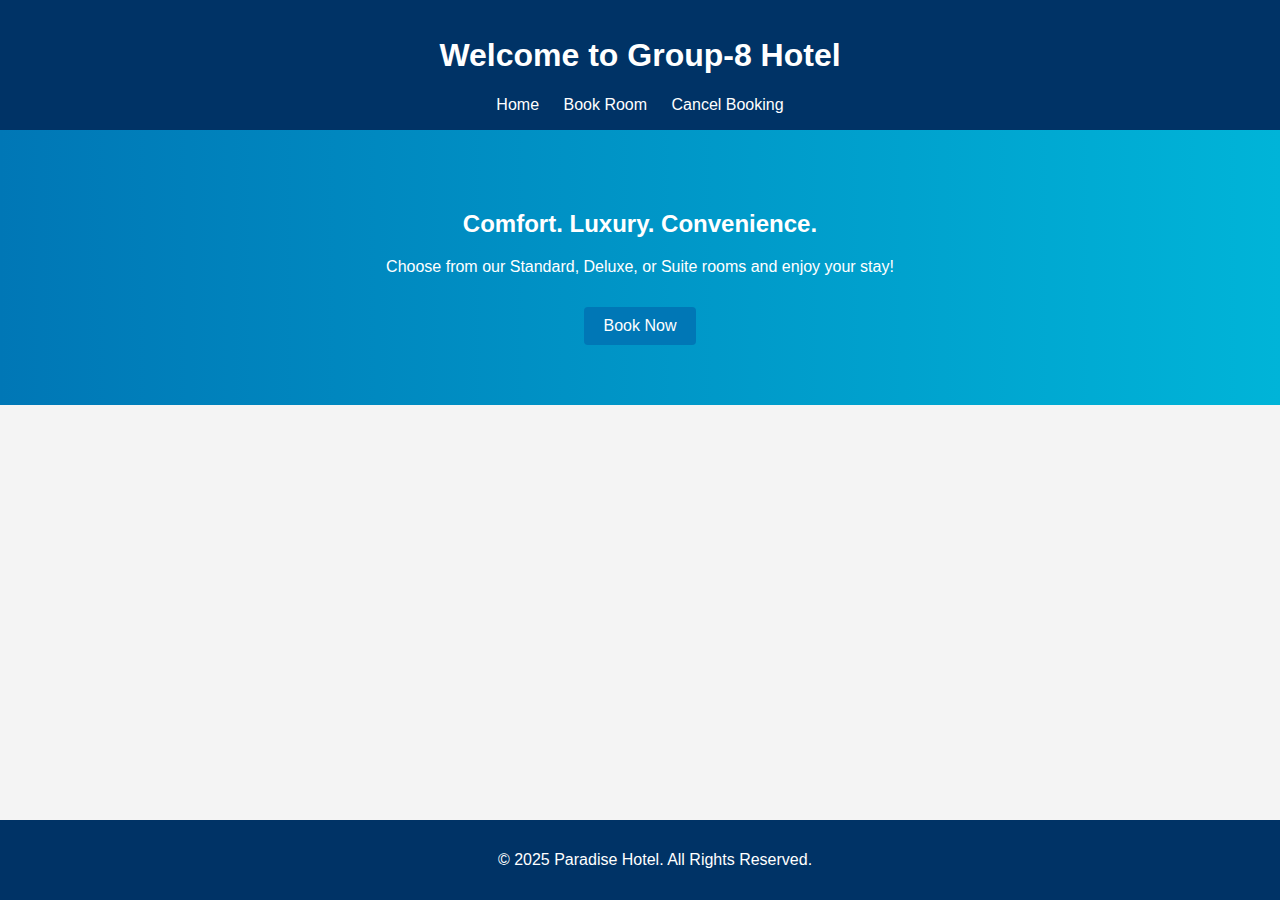
<file: oopa_frontend/index.html>
<!DOCTYPE html>
<html lang="en">
<head>
  <meta charset="UTF-8">
  <meta name="viewport" content="width=device-width, initial-scale=1.0">
  <title>Hotel Booking System</title>
  <link rel="stylesheet" href="style.css">
</head>
<body>
  <header>
    <h1>Welcome to Group-8 Hotel</h1>
    <nav>
      <a href="index.html">Home</a>
      <a href="book.html">Book Room</a>
      <a href="cancel.html">Cancel Booking</a>
    </nav>
  </header>

  <section class="hero">
    <h2>Comfort. Luxury. Convenience.</h2>
    <p>Choose from our Standard, Deluxe, or Suite rooms and enjoy your stay!</p>
    <a class="btn" href="book.html">Book Now</a>
  </section>

  <footer>
    <p>&copy; 2025 Paradise Hotel. All Rights Reserved.</p>
  </footer>
</body>
</html>
</file>
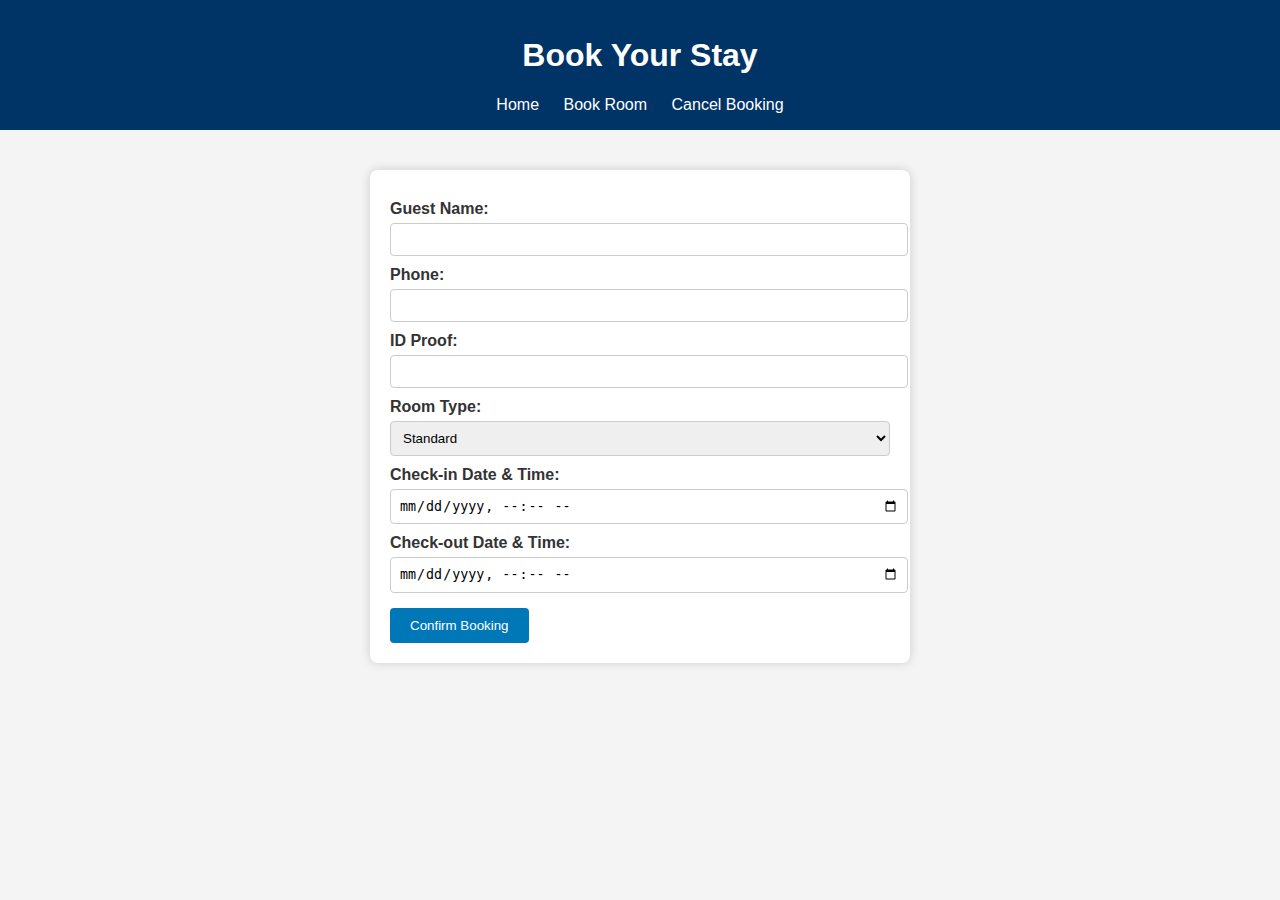
<file: oopa_frontend/book.html>
<!DOCTYPE html>
<html lang="en">
<head>
  <meta charset="UTF-8">
  <meta name="viewport" content="width=device-width, initial-scale=1.0">
  <title>Book a Room</title>
  <link rel="stylesheet" href="style.css">
</head>
<body>
  <header>
    <h1>Book Your Stay</h1>
    <nav>
      <a href="index.html">Home</a>
      <a href="book.html">Book Room</a>
      <a href="cancel.html">Cancel Booking</a>
    </nav>
  </header>

  <section class="form-section">
    <form id="bookingForm">
      <label>Guest Name:</label>
      <input type="text" id="guestName" required>

      <label>Phone:</label>
      <input type="text" id="phone" required>

      <label>ID Proof:</label>
      <input type="text" id="idProof" required>

      <label>Room Type:</label>
      <select id="roomType">
        <option value="STANDARD">Standard</option>
        <option value="DELUXE">Deluxe</option>
        <option value="SUITE">Suite</option>
      </select>

      <label>Check-in Date & Time:</label>
      <input type="datetime-local" id="checkIn" required>

      <label>Check-out Date & Time:</label>
      <input type="datetime-local" id="checkOut" required>

      <button type="submit" class="btn">Confirm Booking</button>
    </form>
  </section>

  <script src="script.js"></script>
</body>
</html>
</file>
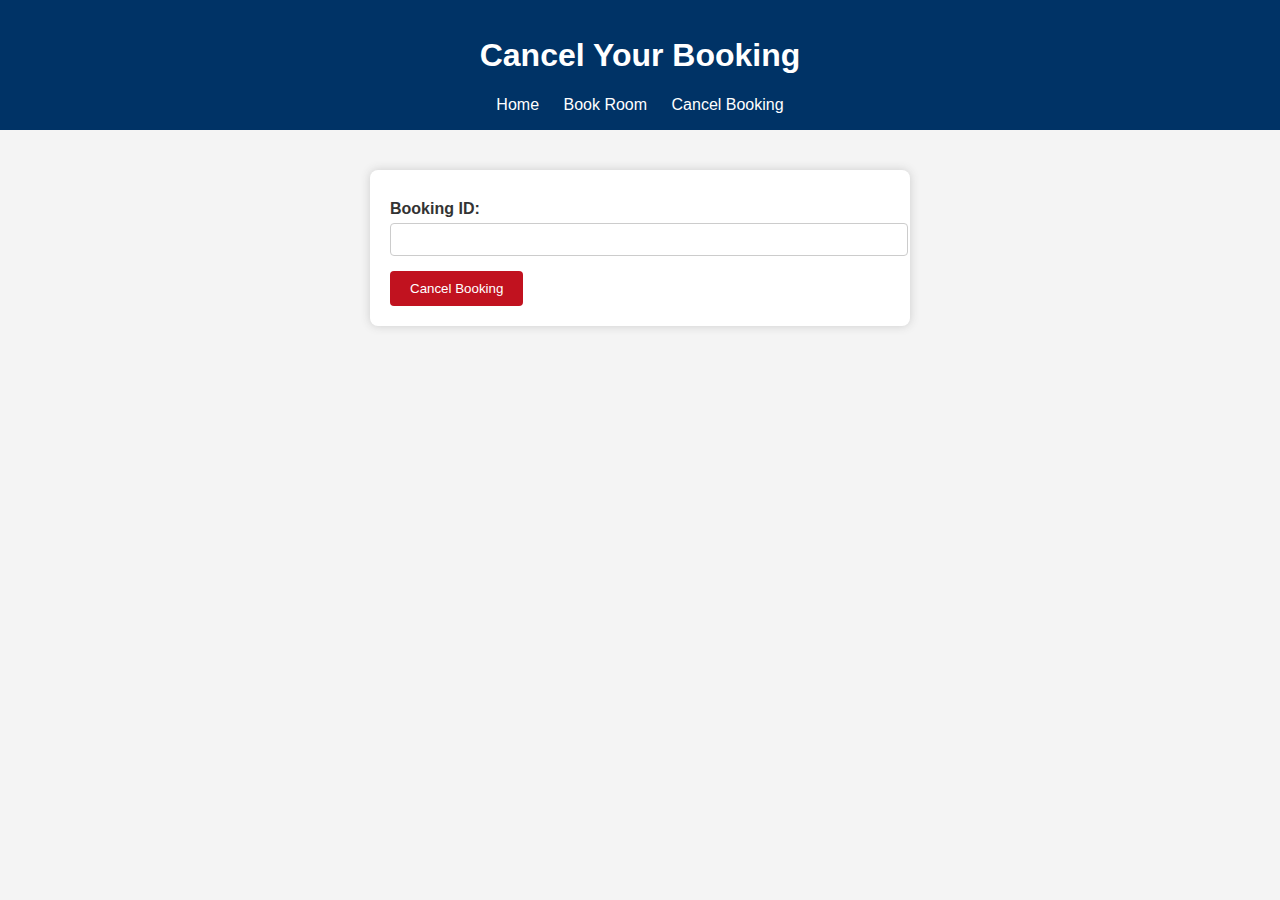
<file: oopa_frontend/cancel.html>
<!DOCTYPE html>
<html lang="en">
<head>
  <meta charset="UTF-8">
  <meta name="viewport" content="width=device-width, initial-scale=1.0">
  <title>Cancel Booking</title>
  <link rel="stylesheet" href="style.css">
</head>
<body>
  <header>
    <h1>Cancel Your Booking</h1>
    <nav>
      <a href="index.html">Home</a>
      <a href="book.html">Book Room</a>
      <a href="cancel.html">Cancel Booking</a>
    </nav>
  </header>

  <section class="form-section">
    <form id="cancelForm">
      <label>Booking ID:</label>
      <input type="text" id="bookingId" required>
      <button type="submit" class="btn cancel">Cancel Booking</button>
    </form>
  </section>

  <script src="script.js"></script>
</body>
</html>
</file>
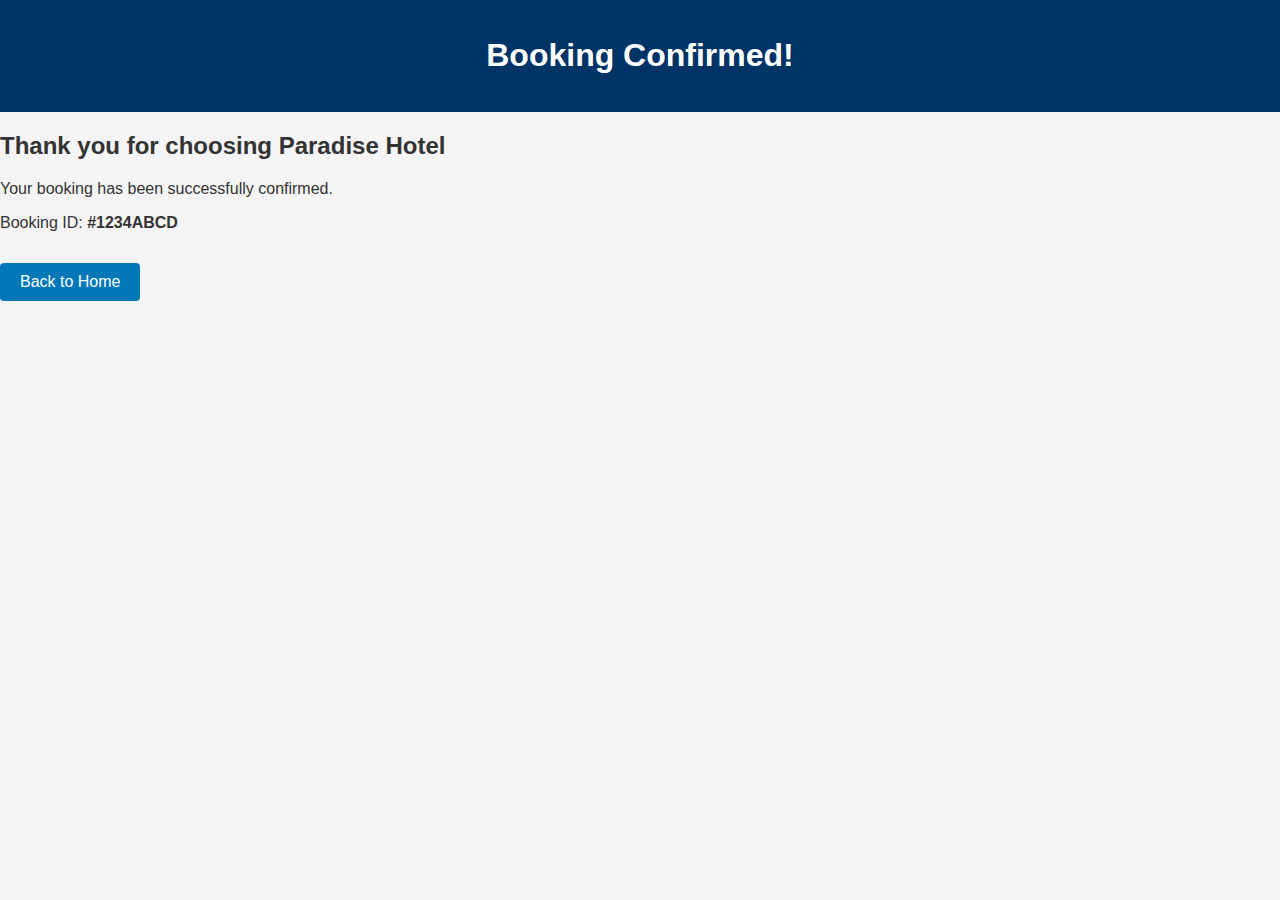
<file: oopa_frontend/confirmation.html>
<!DOCTYPE html>
<html lang="en">
<head>
  <meta charset="UTF-8">
  <meta name="viewport" content="width=device-width, initial-scale=1.0">
  <title>Booking Confirmation</title>
  <link rel="stylesheet" href="style.css">
</head>
<body>
  <header>
    <h1>Booking Confirmed!</h1>
  </header>

  <section class="confirmation">
    <h2>Thank you for choosing Paradise Hotel</h2>
    <p>Your booking has been successfully confirmed.</p>
    <p>Booking ID: <strong id="bookingIdDisplay">#1234ABCD</strong></p>
    <a href="index.html" class="btn">Back to Home</a>
  </section>
</body>
</html>
</file>
<file: oopa_frontend/style.css>
body {
  font-family: Arial, sans-serif;
  margin: 0;
  background: #f4f4f4;
  color: #333;
}

header {
  background: #003366;
  color: white;
  padding: 1em;
  text-align: center;
}

nav a {
  color: white;
  text-decoration: none;
  margin: 0 10px;
}

.hero {
  text-align: center;
  padding: 60px 20px;
  background: linear-gradient(to right, #0077b6, #00b4d8);
  color: white;
}

.form-section {
  width: 90%;
  max-width: 500px;
  margin: 40px auto;
  background: white;
  padding: 20px;
  border-radius: 8px;
  box-shadow: 0 0 10px #ccc;
}

form label {
  display: block;
  margin-top: 10px;
  font-weight: bold;
}

form input, select {
  width: 100%;
  padding: 8px;
  margin-top: 5px;
  border: 1px solid #ccc;
  border-radius: 4px;
}

.btn {
  display: inline-block;
  background: #0077b6;
  color: white;
  padding: 10px 20px;
  margin-top: 15px;
  border: none;
  border-radius: 4px;
  cursor: pointer;
  text-decoration: none;
}

.btn.cancel {
  background: #c1121f;
}

footer {
  text-align: center;
  padding: 15px;
  background: #003366;
  color: white;
  position: fixed;
  bottom: 0;
  width: 100%;
}
</file>
